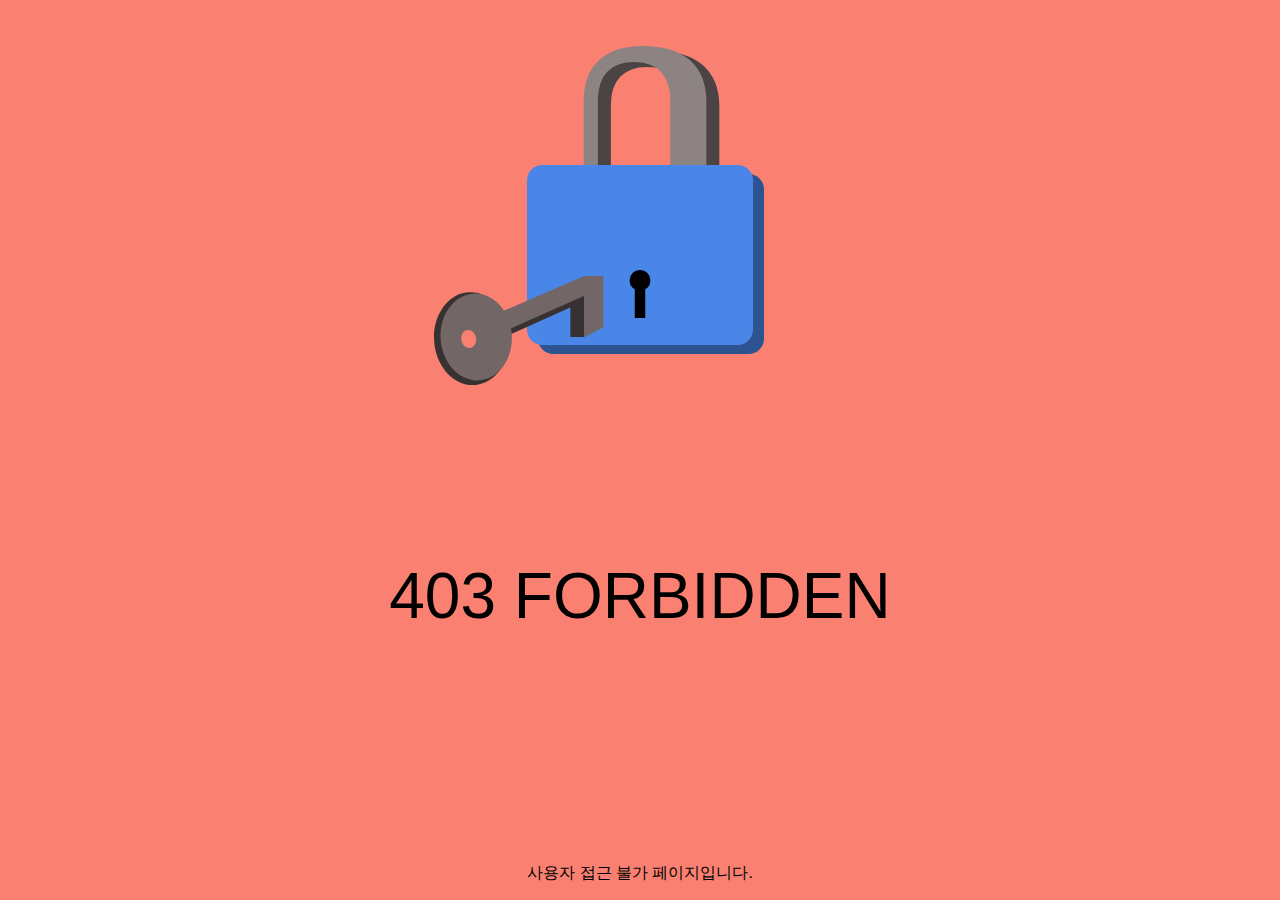
<file: src/main/resources/static/forbidden.html>
<!DOCTYPE html>
<html lang="en">
<head>
  <meta charset="UTF-8">
  <title>접근 불가</title>
  <style>
    html,body{
      margin:0;
      padding:0;
      display:flex;
      justify-content:center;
      align-items:center;
      background-color:salmon;
      font-family:"Quicksand", sans-serif;

    }

    #container_anim{
      position:relative;
      width:100%;
      height:70%;
    }

    #key{
      position:absolute;
      top:77%;
      left:-33%;
    }

    #text{
      font-size:4rem;
      position:absolute;
      top:55%;
      width:100%;
      text-align:center;
    }

    #credit{
      position:absolute;
      bottom:0;
      width:100%;
      text-align:center;
      bottom:
    }

    a{
      color: rgb(115,102,102);
    }
  </style>
  <script>
    var lock = document.querySelector('#lock');
    var key = document.querySelector('#key');


    function keyAnimate(){
      dynamics.animate(key, {
        translateX: 33
      }, {
        type:dynamics.easeInOut,
        duration:500,
        complete:lockAnimate
      })
    }


    function lockAnimate(){
      dynamics.animate(lock, {
        rotateZ:-5,
        scale:0.9
      }, {
        type:dynamics.bounce,
        duration:3000,
        complete:keyAnimate
      })
    }


    setInterval(keyAnimate, 3000);
  </script>
</head>
<body>
<div id="container_anim">
  <div id="lock" class="key-container">
    <?xml version="1.0" standalone="no"?><!-- Generator: Gravit.io --><svg xmlns="http://www.w3.org/2000/svg" xmlns:xlink="http://www.w3.org/1999/xlink" style="isolation:isolate" viewBox="317.286 -217 248 354" width="248" height="354"><g><path d="M 354.586 -43 L 549.986 -43 C 558.43 -43 565.286 -36.144 565.286 -27.7 L 565.286 121.7 C 565.286 130.144 558.43 137 549.986 137 L 354.586 137 C 346.141 137 339.286 130.144 339.286 121.7 L 339.286 -27.7 C 339.286 -36.144 346.141 -43 354.586 -43 Z" style="stroke:none;fill:#2D5391;stroke-miterlimit:10;"/><g transform="matrix(-1,0,0,-1,543.786,70)"><text transform="matrix(1,0,0,1,0,234)" style="font-family:'Quicksand';font-weight:700;font-size:234px;font-style:normal;fill:#4a4444;stroke:none;">U</text></g><g transform="matrix(-1,0,0,-1,530.786,65)"><text transform="matrix(1,0,0,1,0,234)" style="font-family:'Quicksand';font-weight:700;font-size:234px;font-style:normal;fill:#8e8383;stroke:none;">U</text></g><path d="M 343.586 -52 L 538.986 -52 C 547.43 -52 554.286 -45.144 554.286 -36.7 L 554.286 112.7 C 554.286 121.144 547.43 128 538.986 128 L 343.586 128 C 335.141 128 328.286 121.144 328.286 112.7 L 328.286 -36.7 C 328.286 -45.144 335.141 -52 343.586 -52 Z" style="stroke:none;fill:#4A86E8;stroke-miterlimit:10;"/><g><circle vector-effect="non-scaling-stroke" cx="441.28571428571433" cy="63.46153846153848" r="10.461538461538453" fill="rgb(0,0,0)"/><rect x="436.055" y="66.538" width="10.462" height="34.462" transform="matrix(1,0,0,1,0,0)" fill="rgb(0,0,0)"/></g></g></svg>
  </div>

  <div id="key">
    <?xml version="1.0" standalone="no"?><!-- Generator: Gravit.io --><svg xmlns="http://www.w3.org/2000/svg" xmlns:xlink="http://www.w3.org/1999/xlink" style="isolation:isolate" viewBox="232.612 288.821 169.348 109.179" width="169.348" height="109.179"><g><path d=" M 382.96 349.821 L 368.96 349.821 L 368.96 314.821 L 382.96 307.821 L 382.96 349.821 Z " fill="rgb(55,49,49)"/><path d=" M 292.134 354.827 L 379.96 315.39 L 379.96 305.547 L 292.134 343.094 L 292.134 354.827 Z " fill="rgb(55,49,49)"/><path d=" M 280.96 340.109 L 401.96 288.821 L 401.96 340.109 L 382.96 349.972 L 382.96 308.547 L 265.96 360.821 L 259.96 349.972 L 280.96 340.109 Z " fill="rgb(115,102,102)"/><path d=" M 401.96 288.821 L 382.96 288.821 L 280.96 332.821 L 292.134 340.109 L 401.96 288.821 Z " fill="rgb(115,102,102)"/><g><path d=" M 232.755 354.125 C 230.958 328.501 246.297 306.519 266.988 305.068 C 287.679 303.617 305.937 323.243 307.734 348.867 C 309.531 374.492 294.191 396.473 273.5 397.924 C 252.809 399.375 234.552 379.75 232.755 354.125 Z " fill="rgb(55,49,49)"/><path d=" M 239.241 352.316 C 237.564 328.406 252.144 307.876 271.779 306.499 C 291.414 305.122 308.716 323.416 310.393 347.326 C 312.07 371.236 297.49 391.766 277.855 393.143 C 258.22 394.52 240.917 376.226 239.241 352.316 Z " fill="rgb(115,102,102)"/><path d=" M 260.038 353.084 C 259.196 348.171 261.788 343.621 265.822 342.929 C 269.856 342.238 273.816 345.665 274.658 350.578 C 275.5 355.49 272.909 360.041 268.874 360.732 C 264.84 361.424 260.88 357.997 260.038 353.084 Z " fill="salmon"/></g></g></svg>
  </div>
</div>

<p id="text">403 FORBIDDEN</p>
<p id="credit">사용자 접근 불가 페이지입니다.</a></p>
</body>
</html>
</file>
